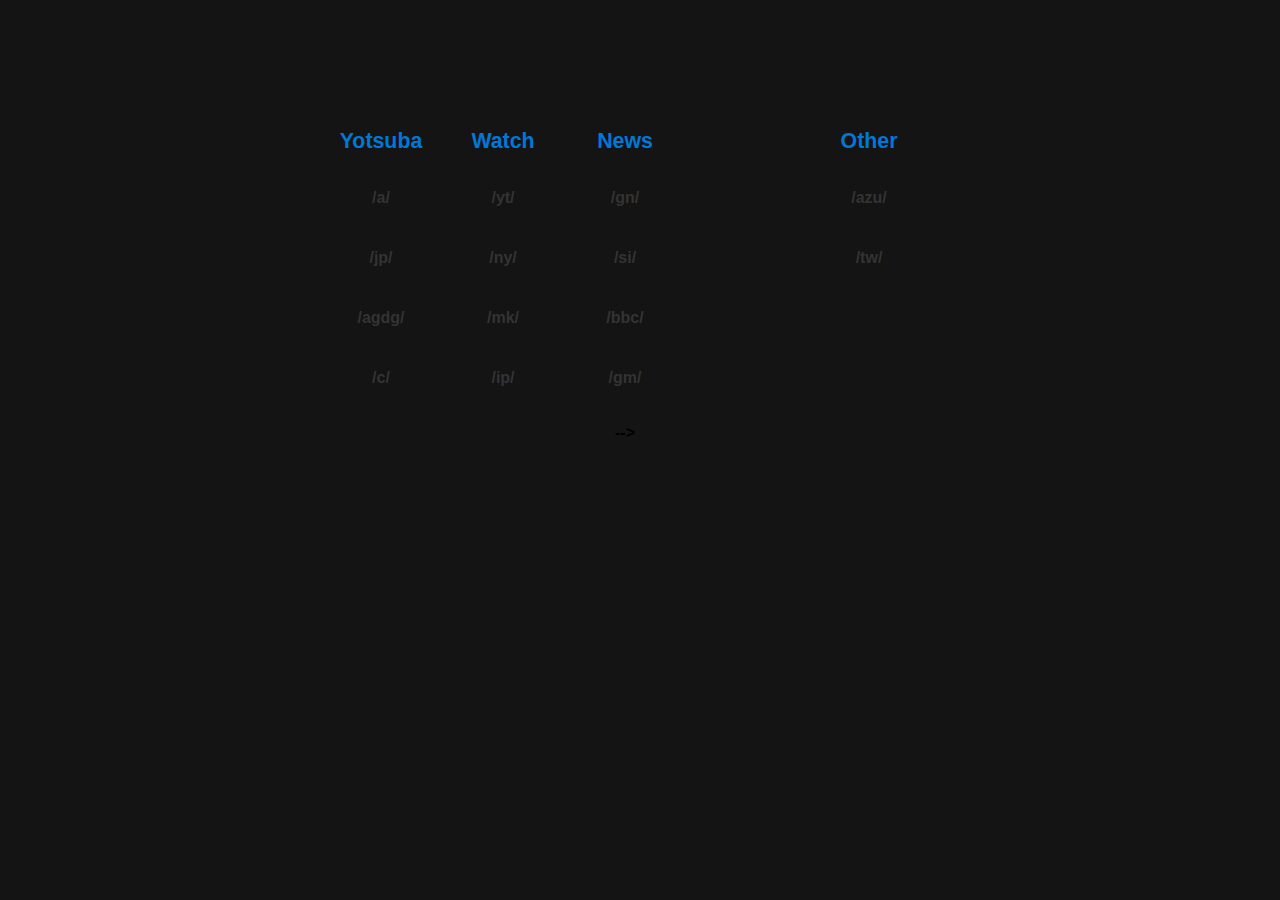
<file: index.html>
<!DOCTYPE html lang="en">
<html>
    <head>
        <title> Home </title>
       	<link rel="stylesheet" type="text/css" href="css2.css"/>
    
    </head>
    <body>
        <div id="container">
            <div class="border">
                <h2>Yotsuba</h2>
                <div class="link">
                    <a href="http://boards.4chan.org/a/">/a/</a>
                </div>

                <div class="link">
                    <a href="http://boards.4chan.org/jp/">/jp/</a>
                </div>

                <div class="link">
                    <a href="http://boards.4chan.org/vg/agdg">/agdg/</a>
                </div>

                <div class="link">
                    <a href="http://boards.4chan.org/c/">/c/</a>
                </div>
            </div>

            <div class="border">
                <h2>Watch</h2>
                <div class="link">
                    <a href="https://www.youtube.com">/yt/</a>
                </div>

                <div class="link">
                    <a href="http://nyaa.se">/ny/</a>
                </div>

                <div class="link">
                    <a href="http://manga.madokami.com/">/mk/</a>
                </div>

                <div class="link">
                    <a href="http://bbc.co.uk/iplayer">/ip/</a>
                </div>
            </div>

            <div class="border">
                <h2>News</h2>
                <div class="link">
                    <a href="https://news.google.com/">/gn/</a>
                </div>

                <div class="link">
                    <a href="http://www.siliconera.com/">/si/</a>
                </div>

                <div class="link">
                    <a href="http://bbc.co.uk/news/">/bbc/</a>
                </div>

                <div class="link">
                    <a href="http://gematsu.com/">/gm/</a>
                </div>
                -->              
            </div>

            <div class="border"> 
                <h2></h2>
<!--
                <div class="link">
                    <a href="http://">/a/</a>
                </div>

                <div class="link">
                    <a href="http:///">/b/</a>
                </div>

                <div class="link">
                    <a href="http://">/c/</a>
                </div>

                <div class="link">
                    <a href="http:///">/d/</a>
                </div>
-->
            </div>

            <div class="border">
                <h2>Other</h2>
                <div class="link">
                    <a href="http://wakachan.org/azu">/azu/</a>
                </div>

                <div class="link">
                    <a href="http://twitter.com">/tw/</a>
                </div>
<!--
                <div class="link">
                    <a href="http://">/sdm/</a>
                </div>

                <div class="link">
                    <a href="http://www.outlook.com/">/out/</a>
                </div>
-->
            </div>
            
    </div>
     </body>
    </html>
</file>
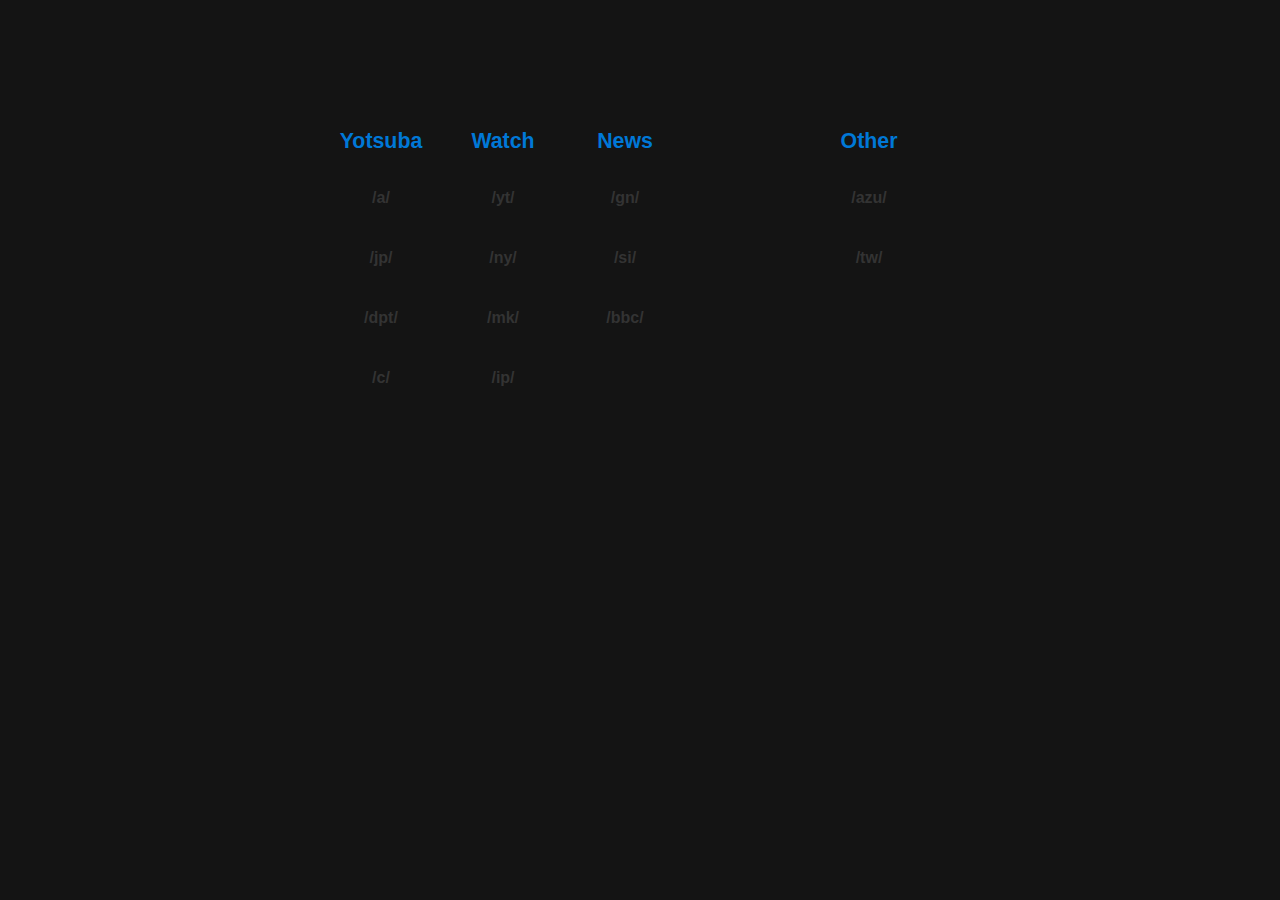
<file: home.html>
<!DOCTYPE html lang="en">
<html>
    <head>
        <title> Home </title>
       <!-- 
       	<link rel="stylesheet" type="text/css" href="css2.css"/>
       -->
       <style type="text/css">
            body {
                background-color: #141414; 
                font-family: "Arial", sans-serif; 
                padding: 0%; 
                font-size: 12pt; 
                font-weight: bold
            }

            #container {
                margin-top: 100px; 
                max-width: 640px;
                height: 300px; 
                display: -webkit-box; 
                display: -webkit-flex; 
                display: -ms-flexbox; 
                display: flex;
                margin-left: auto; 
                margin-right: auto;
            }   

            h2 {
                color: #0078d7;
                margin-bottom: 30px; 
                font-size: 16pt;
            }

            .link a {
                color: #333;
                -webkit-transition: .1s ease; 
                transition: .1s ease;
                text-decoration: none;
            }

            .link a:hover {
                color: #0078d7;
                text-decoration: none;
            }

            .link {
                height: 40px; 
                width: 50px; 
                padding: 5px; 
                margin: 10px; 
                margin-left: auto; 
                margin-right: auto;
            } 

            .border {
                border: 1px solid #141414; 
                width: 100px; 
                height: 300px;
                -webkit-transition: .5s ease; 
                transition: .5s ease; 
                text-align: center;
                margin: 10px
            }

            .border:hover {
                
            }

            img{
                
            }

            @media only screen 
              and (min-device-width: 480px) 
              and (max-device-width: 640px)
              and (-webkit-min-device-pixel-ratio: 2)
              {
                }


       </style>
    </head>
    <body>
        <div id="container">
            <div class="border">
                <h2>Yotsuba</h2>
                <div class="link">
                    <a href="http://boards.4chan.org/a/">/a/</a>
                </div>

                <div class="link">
                    <a href="http://boards.4chan.org/jp/">/jp/</a>
                </div>

                <div class="link">
                    <a href="http://boards.4chan.org/g/dpt">/dpt/</a>
                </div>

                <div class="link">
                    <a href="http://boards.4chan.org/c/">/c/</a>
                </div>
            </div>

            <div class="border">
                <h2>Watch</h2>
                <div class="link">
                    <a href="https://www.youtube.com">/yt/</a>
                </div>

                <div class="link">
                    <a href="http://nyaa.se">/ny/</a>
                </div>

                <div class="link">
                    <a href="http://manga.madokami.com/">/mk/</a>
                </div>

                <div class="link">
                    <a href="http://bbc.co.uk/iplayer">/ip/</a>
                </div>
            </div>

            <div class="border">
                <h2>News</h2>
                <div class="link">
                    <a href="https://news.google.com/">/gn/</a>
                </div>

                <div class="link">
                    <a href="http://www.siliconera.com/">/si/</a>
                </div>

                <div class="link">
                    <a href="http://bbc.co.uk/news/">/bbc/</a>
                </div>
<!--
                <div class="link">
                    <a href="http://www.winbeta.org/">/wb/</a>
                </div>
                -->              
            </div>

            <div class="border"> 
                <h2></h2>
<!--
                <div class="link">
                    <a href="http://">/a/</a>
                </div>

                <div class="link">
                    <a href="http:///">/b/</a>
                </div>

                <div class="link">
                    <a href="http://">/c/</a>
                </div>

                <div class="link">
                    <a href="http:///">/d/</a>
                </div>
-->
            </div>

            <div class="border">
                <h2>Other</h2>
                <div class="link">
                    <a href="http://wakachan.org/azu">/azu/</a>
                </div>

                <div class="link">
                    <a href="http://twitter.com">/tw/</a>
                </div>
<!--
                <div class="link">
                    <a href="http://">/sdm/</a>
                </div>

                <div class="link">
                    <a href="http://www.outlook.com/">/out/</a>
                </div>
-->
            </div>
            
    </div>
     </body>
    </html>
</file>
<file: css2.css>
body {
    background-color: #141414; 
    font-family: "Arial", sans-serif; 
    padding: 0%; 
    font-size: 12pt; 
    font-weight: bold
}

#container {
    margin-top: 100px; 
    max-width: 640px;
    height: 300px; 
    display: -webkit-box; 
    display: -webkit-flex; 
    display: -ms-flexbox; 
    display: flex;
    margin-left: auto; 
    margin-right: auto;
}   

h2 {
    color: #0078d7;
    margin-bottom: 30px; 
    font-size: 16pt;
}

.link a {
    color: #333;
    -webkit-transition: .1s ease; 
    transition: .1s ease;
    text-decoration: none;
}

.link a:hover {
    color: #0078d7;
    text-decoration: none;
}

.link {
    height: 40px; 
    width: 50px; 
    padding: 5px; 
    margin: 10px; 
    margin-left: auto; 
    margin-right: auto;
} 

.border {
    border: 1px solid #141414; 
    width: 100px; 
    height: 300px;
    -webkit-transition: .5s ease; 
    transition: .5s ease; 
    text-align: center;
    margin: 10px
}

.border:hover {
    
}

img{
    
}

@media only screen 
  and (min-device-width: 480px) 
  and (max-device-width: 640px)
  and (-webkit-min-device-pixel-ratio: 2)
  {
    }
</file>
